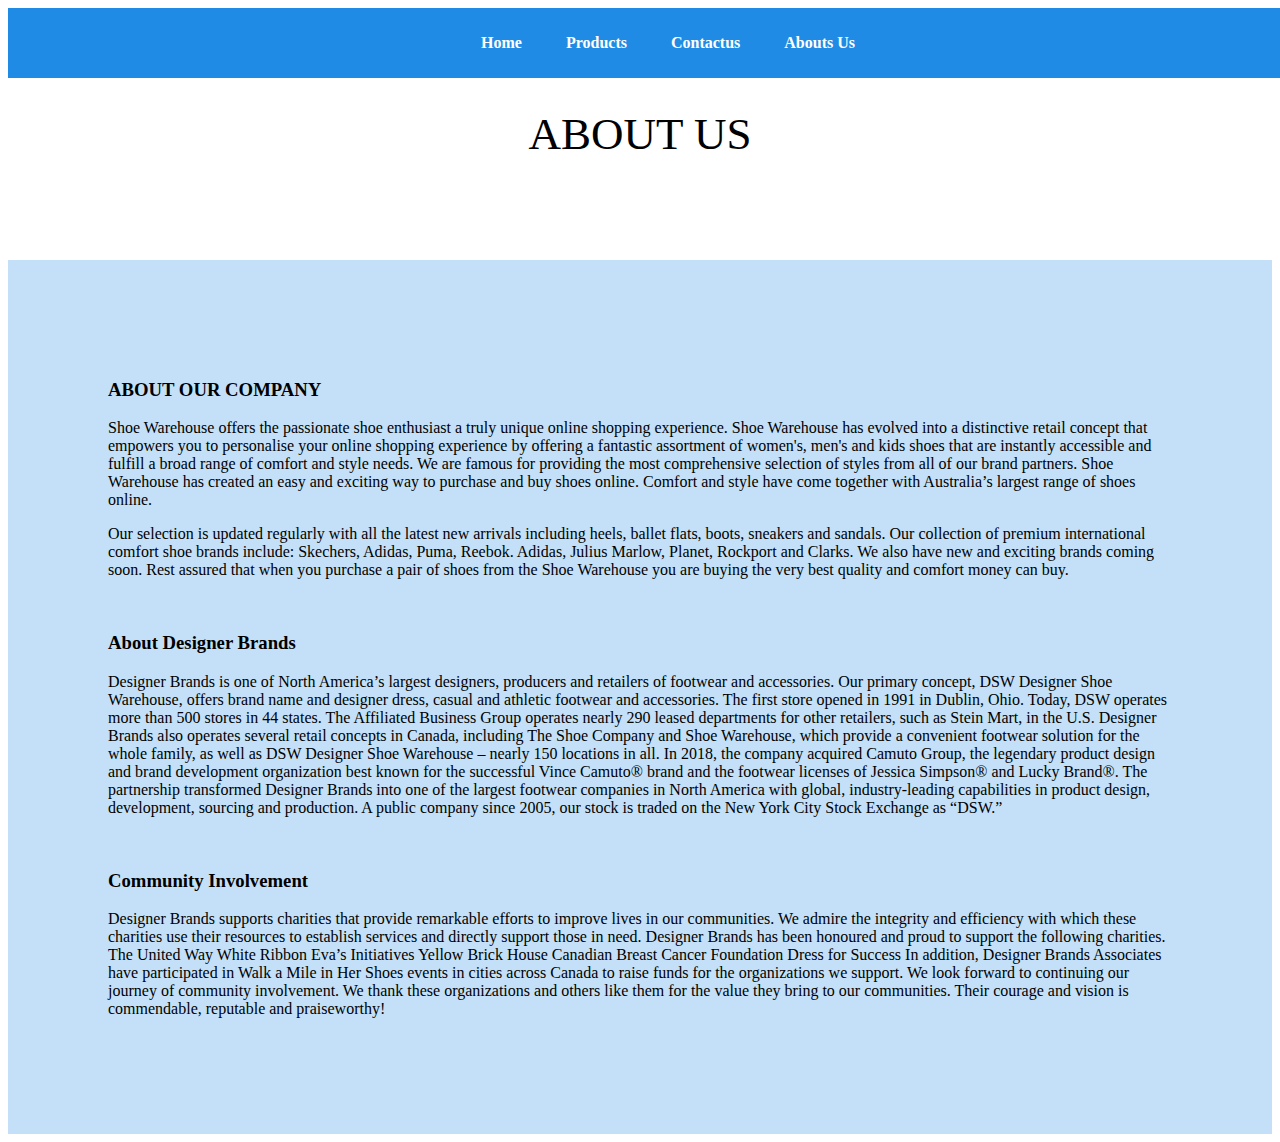
<file: aboutus.html>
<!DOCTYPE html>
<html lang="en">

<head>
    <meta charset="UTF-8">
    <meta name="viewport" content="width=device-width, initial-scale=1.0">
    <title>Animated Scrolling and Featured Products</title>
    <link rel="stylesheet" href="style.css">
</head>

<body>
    <nav>
        <ul>
            <li><a href="index.html" id="home">Home</a></li>
            <li><a href="index.html" id="scrollToProducts">Products</a></li>
            <li><a href="contactus.html">Contactus</a></li>
            <li><a href="#">Abouts Us</a></li>
        </ul>
    </nav>
    <header>
        ABOUT US
    </header>
    <main>
        <div class="info" id="home">
            <h3>ABOUT OUR COMPANY</h3>
            <p>Shoe Warehouse offers the passionate shoe enthusiast a truly unique online shopping experience. Shoe Warehouse has evolved into a distinctive retail concept that empowers you to personalise your online shopping experience by offering a fantastic assortment of women's, men's and kids shoes that are instantly accessible and fulfill a broad range of comfort and style needs. We are famous for providing the most comprehensive selection of styles from all of our brand partners. Shoe Warehouse has created an easy and exciting way to purchase and buy shoes online. Comfort and style have come together with Australia’s largest range of shoes online.

            </p>
            <p>Our selection is updated regularly with all the latest new arrivals including heels, ballet flats, boots, sneakers and sandals. Our collection of premium international comfort shoe brands include: Skechers, Adidas, Puma, Reebok. Adidas, Julius Marlow, Planet, Rockport and Clarks. We also have new and exciting brands coming soon. Rest assured that when you purchase a pair of shoes from the Shoe Warehouse you are buying the very best quality and comfort money can buy.
            </p>
            <br>
            <h3>About Designer Brands</h3>
            <p>Designer Brands is one of North America’s largest designers, producers and retailers of footwear and accessories.

                Our primary concept, DSW Designer Shoe Warehouse, offers brand name and designer dress, casual and athletic footwear and accessories. The first store opened in 1991 in Dublin, Ohio. Today, DSW operates more than 500 stores in 44 states.
                
                The Affiliated Business Group operates nearly 290 leased departments for other retailers, such as Stein Mart, in the U.S.
                
                Designer Brands also operates several retail concepts in Canada, including The Shoe Company and Shoe Warehouse, which provide a convenient footwear solution for the whole family, as well as DSW Designer Shoe Warehouse – nearly 150 locations in all. 
                
                In 2018, the company acquired Camuto Group, the legendary product design and brand development organization best known for the successful Vince Camuto® brand and the footwear licenses of Jessica Simpson® and Lucky Brand®. The partnership transformed Designer Brands into one of the largest footwear companies in North America with global, industry-leading capabilities in product design, development, sourcing and production.
                
                A public company since 2005, our stock is traded on the New York City Stock Exchange as “DSW.”</p>
            </p>
            <br>
            <h3>Community Involvement</h3>
            <p>Designer Brands supports charities that provide remarkable efforts to improve lives in our communities. We admire the integrity and efficiency with which these charities use their resources to establish services and directly support those in need. Designer Brands has been honoured and proud to support the following charities. 

                The United Way 
                White Ribbon 
                Eva’s Initiatives 
                Yellow Brick House 
                Canadian Breast Cancer Foundation 
                Dress for Success 
                In addition, Designer Brands Associates have participated in Walk a Mile in Her Shoes events in cities across Canada to raise funds for the organizations we support. We look forward to continuing our journey of community involvement. We thank these organizations and others like them for the value they bring to our communities. Their courage and vision is commendable, reputable and praiseworthy!</p>
        </div>
        

        
    </main>
    
    
    <script src="script.js"></script>
</body>

</html>
</file>
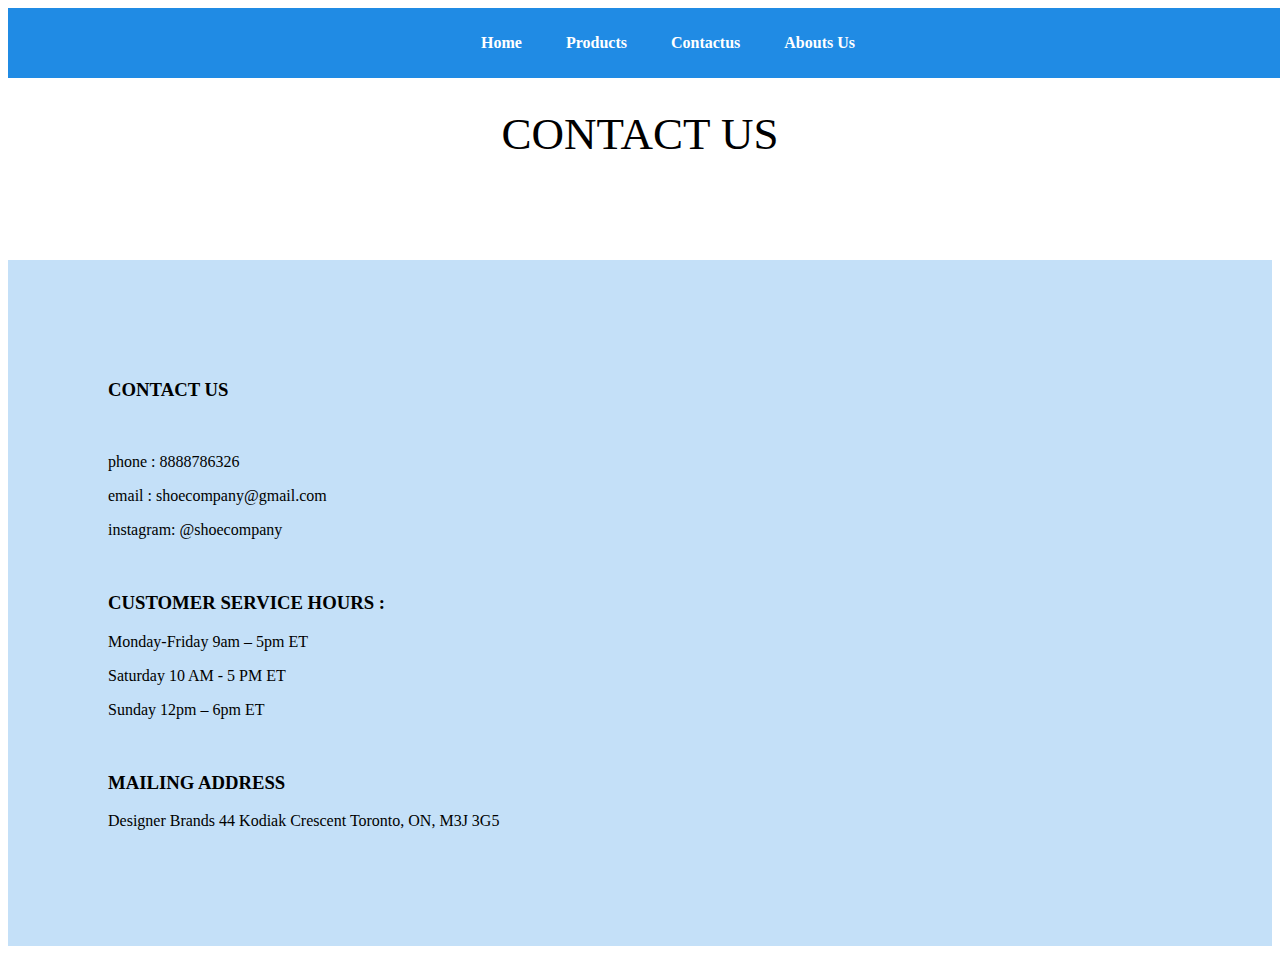
<file: contactus.html>
<!DOCTYPE html>
<html lang="en">

<head>
    <meta charset="UTF-8">
    <meta name="viewport" content="width=device-width, initial-scale=1.0">
    <title>Animated Scrolling and Featured Products</title>
    <link rel="stylesheet" href="style.css">
</head>

<body>
    <nav>
        <ul>
            <li><a href="index.html" id="home">Home</a></li>
            <li><a href="index.html" id="scrollToProducts">Products</a></li>
            <li><a href="#">Contactus</a></li>
            <li><a href="aboutus.html">Abouts Us</a></li>
        </ul>
    </nav>
    <header>
        CONTACT US
    </header>
    <main>
        <div class="info" id="home">
            <h3>CONTACT US</h3>
            <br>
            <p>phone : 8888786326</p>
            <p>email : shoecompany@gmail.com</p>
            <p>instagram: @shoecompany</p>
            <br>
            <h3>CUSTOMER SERVICE HOURS :</h3>
            <p>Monday-Friday 9am – 5pm ET</p>
            <p>Saturday 10 AM - 5 PM ET</p>
            <p>Sunday 12pm – 6pm ET</p>
            <br>
            <h3>MAILING ADDRESS</h3>
            <P>
                Designer Brands
44 Kodiak Crescent
Toronto, ON, M3J 3G5
            </P>

            
        </div>
        

        
    </main>
    
    
    <script src="script.js"></script>
</body>

</html>
</file>
<file: style.css>
nav{
    text-align: center;
    background-color: #208be4;
    padding: 10px 0;
    position: fixed;
    width: 100%;
}
nav ul{
    list-style: none;
}
nav li{
    display: inline;
    margin:0 20px;
}
nav a{
    
    text-decoration: none;
    color: white;
    font-weight: bold;
}
nav a:hover{
    color: #ffc107;

}
header{
    font-size: 45px;
    text-align: center;
    padding: 100px 0;
    background-color: #ffffff;
    
    
}
.info{
    padding: 100px;
    background-color: #208ce444;
}
  /*Featured Products Section
*/
.featured-products{
    background-color:#208ce4a8;
    padding: 40px 0;
    text-align: center;
}
.products-list{
    display: flex;
    flex-wrap: wrap;
    justify-content: center;
    gap: 20px;
    padding: 20px;
}
.product{
    background-color: white;
    border:1px solid #ddd;
    border-radius:5px;
    padding: 20px;
    text-align: center;
}
.productS img{
    
    max-width: 100%;
    height: auto;
    margin-bottom: 10px;
}
.product-h3{
    margin-bottom: 5px;
}
.product p{
    color:#888;
}
</file>
